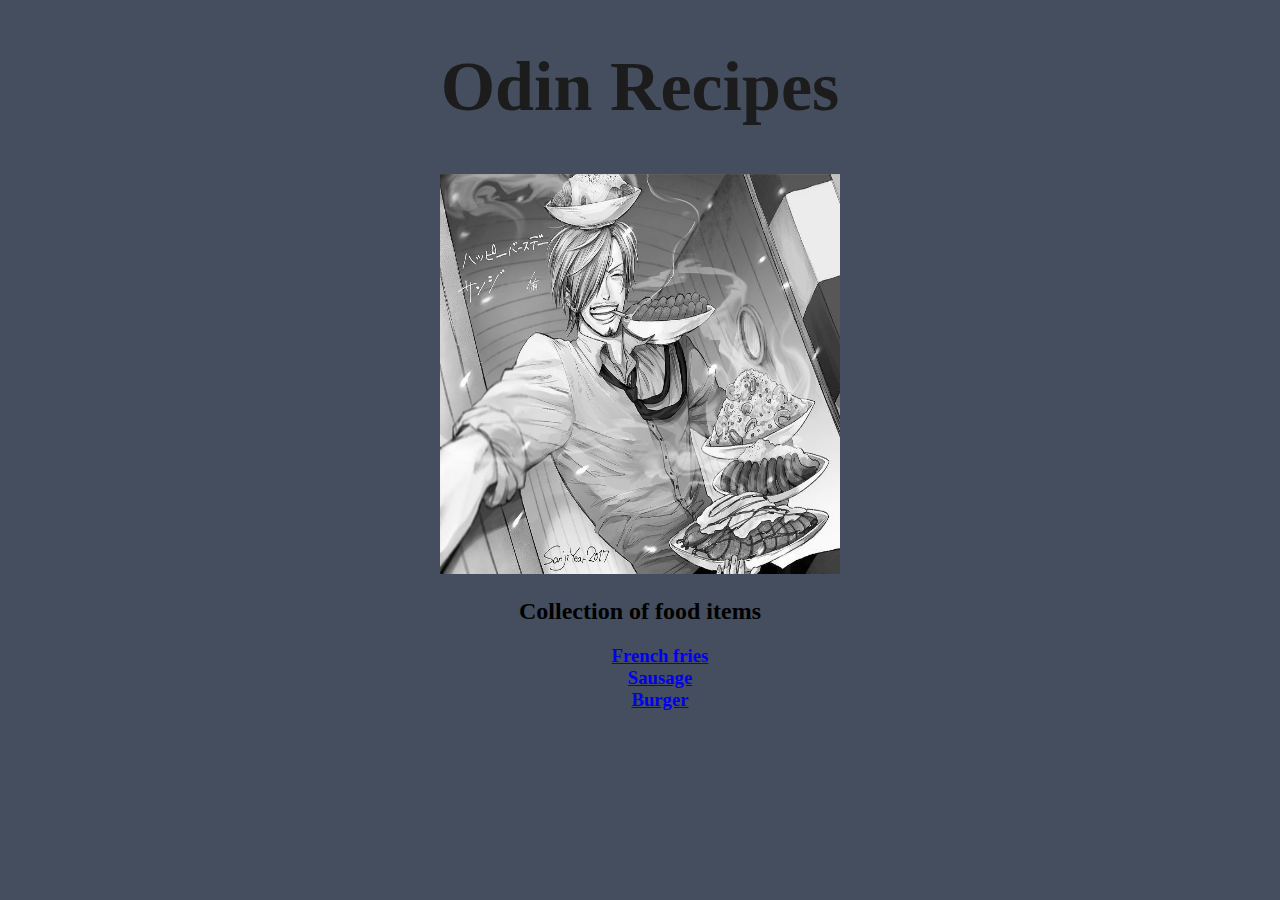
<file: index.html>
<!DOCTYPE html>
<html lang="en">
<head>
    <meta charset="UTF-8">
    <meta name="viewport" content="width=device-width, initial-scale=1.0">

    <link rel="stylesheet" href="style.css">
    <title>Odin Recipes</title>
</head>
<body>
    
    <h1>Odin Recipes</h1>

    <img src="./images/recipes.jpg" alt="A chief showcasing his cooked food"
    width="400" height="400">

    <br>

    <h2>Collection of food items</h2>

    <h3>
    <ol>
        <a href="./recipes/french-fries.html" target="_self"><li>French fries</li></a>
        <a href="./recipes/sausage.html" target="_self"><li>Sausage</li></a>
        <a href="./recipes/burger.html" target="_self"><li>Burger</li></a>
    </ol>
    </h3>

</body>
</html>
</file>
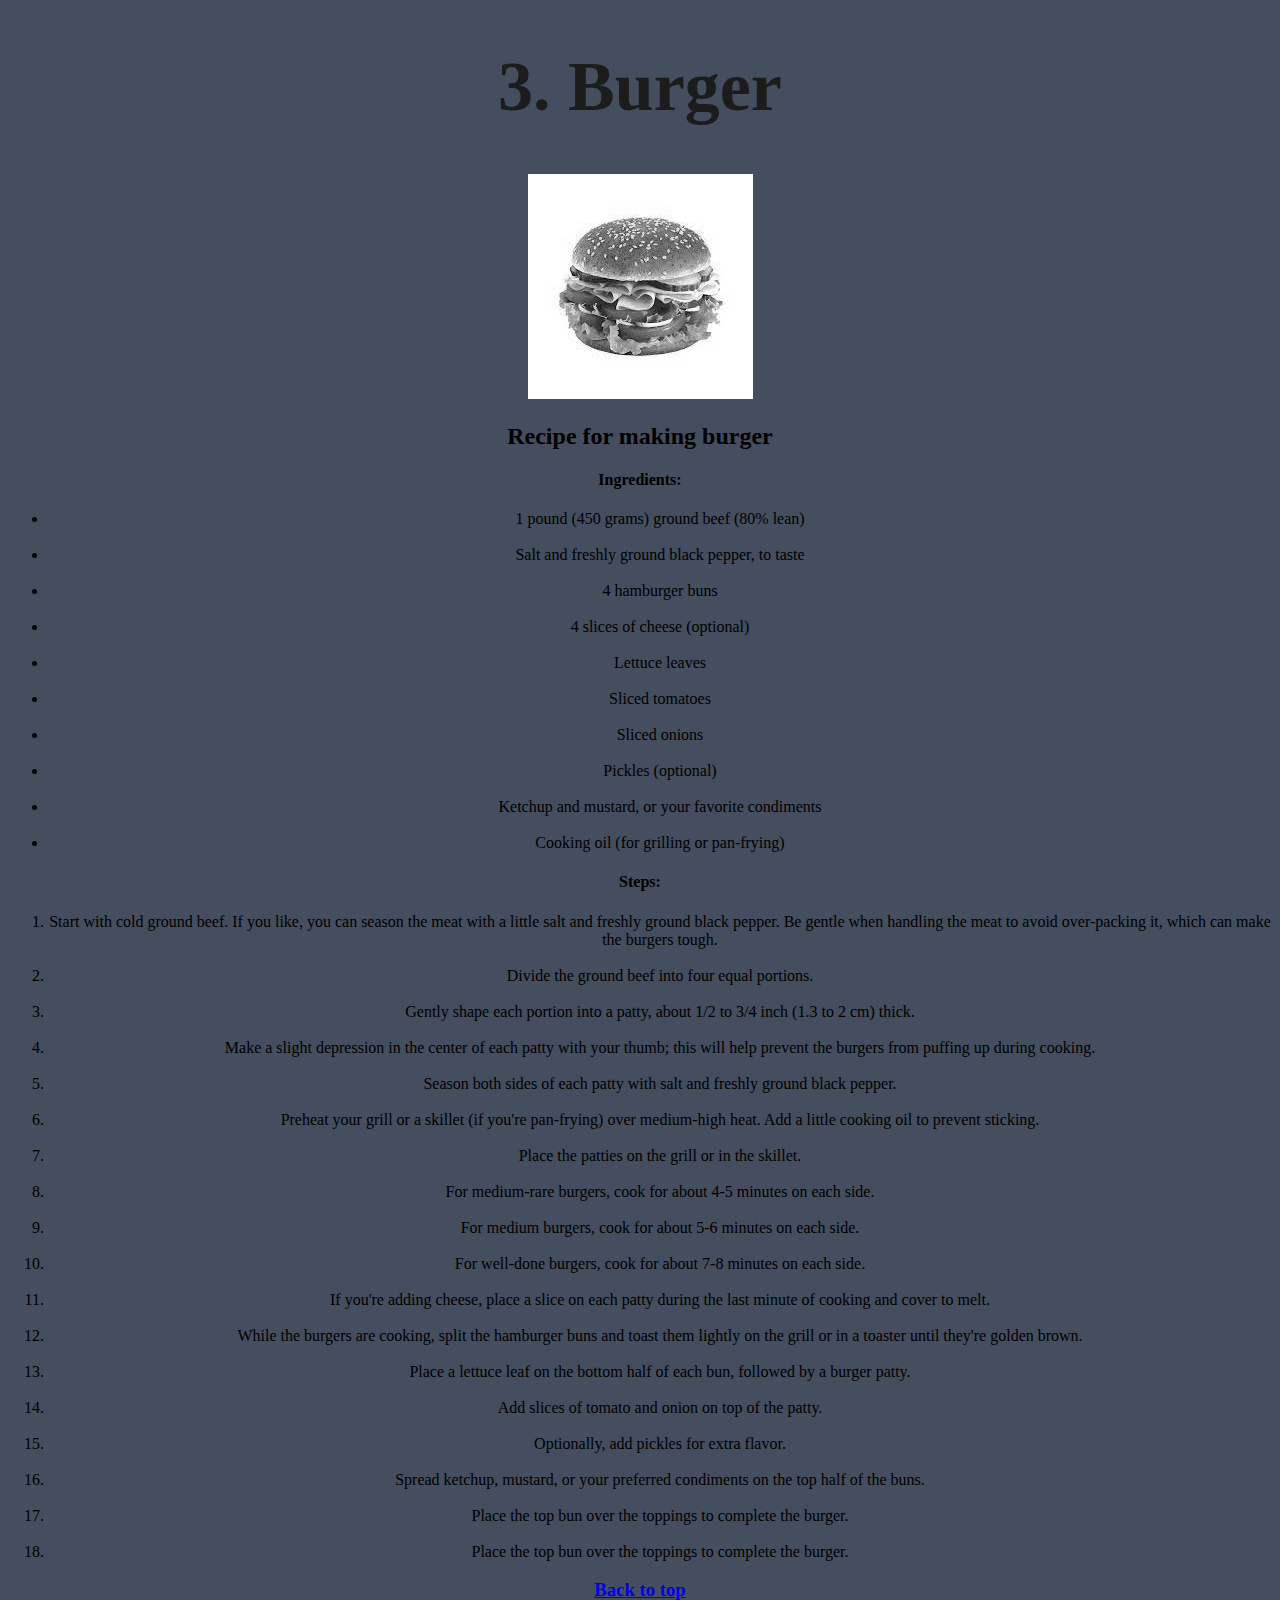
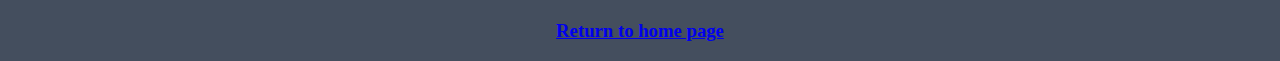
<file: recipes/burger.html>
<!DOCTYPE html>
<html lang="en">
<head>
    <meta charset="UTF-8">
    <meta name="viewport" content="width=device-width, initial-scale=1.0">

    <link rel="stylesheet" href="recipes.css">
    <title>Burger</title>
</head>
<body>
    
    <h1>3. Burger</h1>

    <img src="../images/burger.jpg" alt="Burger">

    <h2>Recipe for making burger</h2>

    <h4>Ingredients:</h4>

    <ul>
        
        <li>1 pound (450 grams) ground beef (80% lean)</li><br>
        <li>Salt and freshly ground black pepper, to taste</li><br>
        <li>4 hamburger buns</li><br>
        <li>4 slices of cheese (optional)</li><br>
        <li>Lettuce leaves</li><br>
        <li>Sliced tomatoes</li><br>
        <li>Sliced onions</li><br>
        <li>Pickles (optional)</li><br>
        <li>Ketchup and mustard, or your favorite condiments</li><br>
        <li>Cooking oil (for grilling or pan-frying)</li>

    </ul>

    <h4>Steps:</h4>

    <ol>

        <li>Start with cold ground beef. If you like, you can season the meat with a little salt and freshly ground black pepper. Be gentle when handling the meat to avoid over-packing it, which can make the burgers tough.</li>
        <br>
        <li>Divide the ground beef into four equal portions.</li>
        <br>
        <li>Gently shape each portion into a patty, about 1/2 to 3/4 inch (1.3 to 2 cm) thick.</li>
        <br>
        <li>Make a slight depression in the center of each patty with your thumb; this will help prevent the burgers from puffing up during cooking.</li>
        <br>
        <li>Season both sides of each patty with salt and freshly ground black pepper.</li>
        <br>
        <li>Preheat your grill or a skillet (if you're pan-frying) over medium-high heat. Add a little cooking oil to prevent sticking.</li>
        <br>
        <li>Place the patties on the grill or in the skillet.</li>
        <br>
        <li>For medium-rare burgers, cook for about 4-5 minutes on each side.</li>
        <br>
        <li>For medium burgers, cook for about 5-6 minutes on each side.</li>
        <br>
        <li>For well-done burgers, cook for about 7-8 minutes on each side.</li>
        <br>
        <li>If you're adding cheese, place a slice on each patty during the last minute of cooking and cover to melt.</li>
        <br>
        <li>While the burgers are cooking, split the hamburger buns and toast them lightly on the grill or in a toaster until they're golden brown.</li>
        <br>
        <li>Place a lettuce leaf on the bottom half of each bun, followed by a burger patty.</li>
        <br>
        <li>Add slices of tomato and onion on top of the patty.</li>
        <br>
        <li>Optionally, add pickles for extra flavor.</li>
        <br>
        <li>Spread ketchup, mustard, or your preferred condiments on the top half of the buns.</li>
        <br>
        <li>Place the top bun over the toppings to complete the burger.</li>
        <br>
        <li>Place the top bun over the toppings to complete the burger.</li>

    </ol>

    <h3><a href="./burger.html" target="_self">Back to top</a></h3>
    <h3><a href="../index.html" target="_self">Return to home page</a></h3>

</body>
</html>
</file>
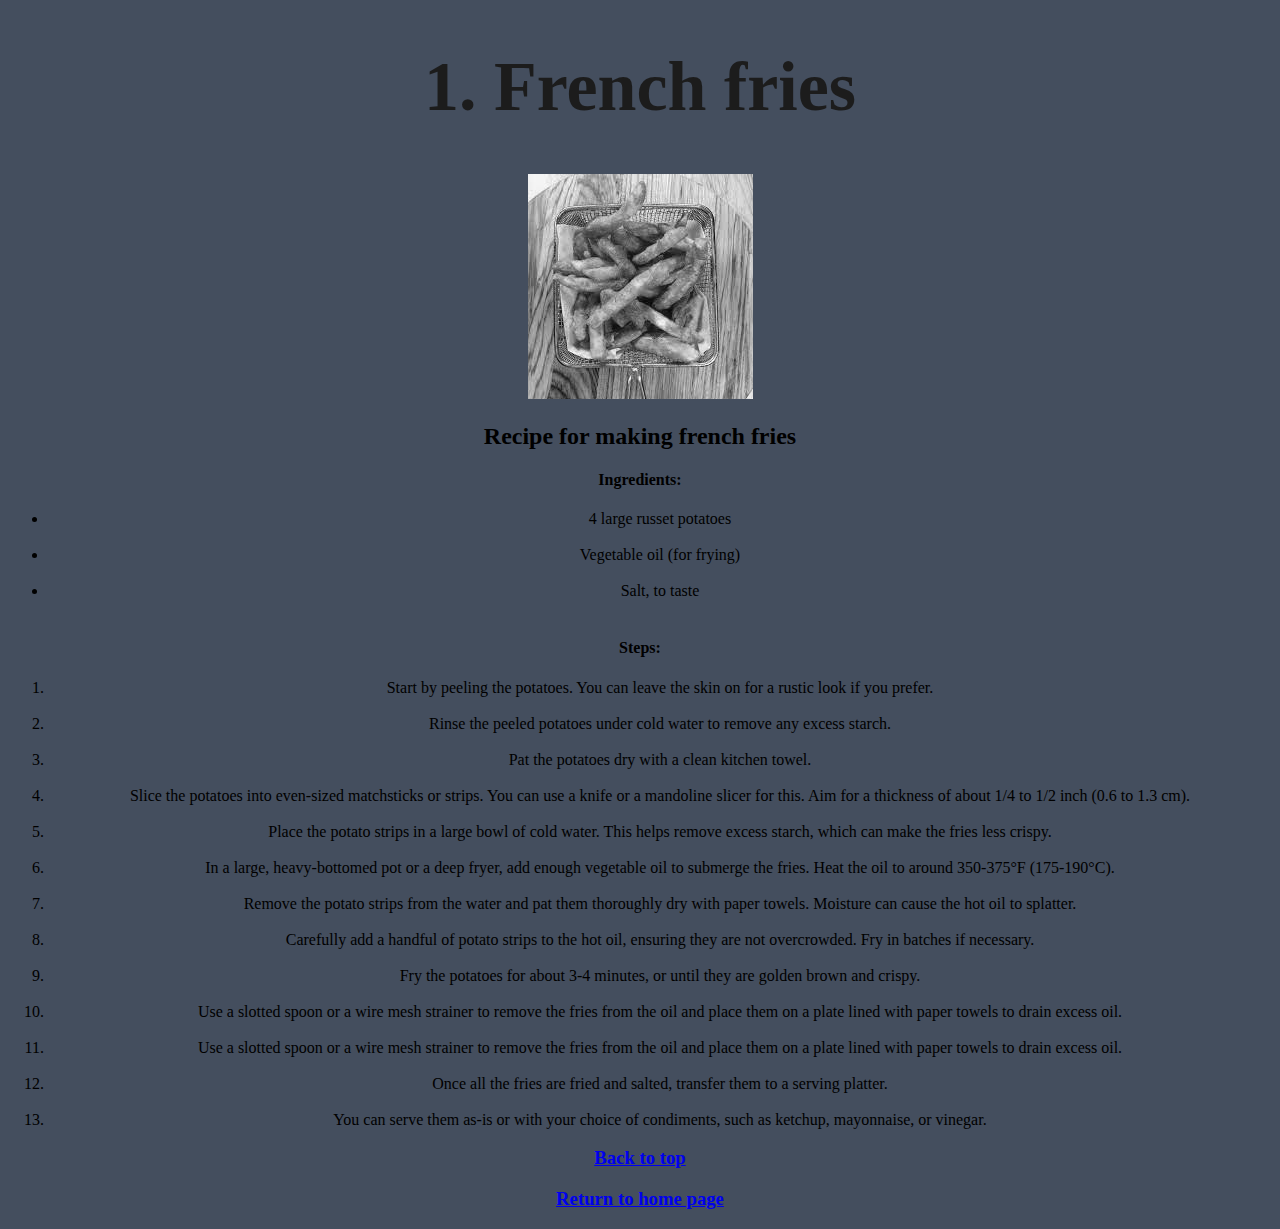
<file: recipes/french-fries.html>
<!DOCTYPE html>
<html lang="en">
<head>
    <meta charset="UTF-8">
    <meta name="viewport" content="width=device-width, initial-scale=1.0">

    <link rel="stylesheet" href="recipes.css">
    <title>French fries</title>
</head>
<body>
    
    <h1>1. French fries</h1>

    <img src="../images/french-fries.jpg" alt="French fries">

    <h2>Recipe for making french fries</h2>

    <h4>Ingredients:</h4>

    <ul>
        <li>4 large russet potatoes</li><br>
        <li>Vegetable oil (for frying)</li><br>
        <li>Salt, to taste</li><br>
    </ul>
    
    <h4>Steps:</h4>

    <ol>

        <li>Start by peeling the potatoes. You can leave the skin on for a rustic look if you prefer.</li>
        <br>
        <li>Rinse the peeled potatoes under cold water to remove any excess starch.</li>
        <br>
        <li>Pat the potatoes dry with a clean kitchen towel.</li>
        <br>
        <li>Slice the potatoes into even-sized matchsticks or strips. You can use a knife or a mandoline slicer for this. Aim for a thickness of about 1/4 to 1/2 inch (0.6 to 1.3 cm).</li>
        <br>
        <li>Place the potato strips in a large bowl of cold water. This helps remove excess starch, which can make the fries less crispy.</li>
        <br>
        <li>In a large, heavy-bottomed pot or a deep fryer, add enough vegetable oil to submerge the fries. Heat the oil to around 350-375°F (175-190°C).</li>
        <br>
        <li>Remove the potato strips from the water and pat them thoroughly dry with paper towels. Moisture can cause the hot oil to splatter.</li>
        <br>
        <li>Carefully add a handful of potato strips to the hot oil, ensuring they are not overcrowded. Fry in batches if necessary.</li>
        <br>
        <li>Fry the potatoes for about 3-4 minutes, or until they are golden brown and crispy.</li>
        <br>
        <li>Use a slotted spoon or a wire mesh strainer to remove the fries from the oil and place them on a plate lined with paper towels to drain excess oil.</li>
        <br>
        <li>Use a slotted spoon or a wire mesh strainer to remove the fries from the oil and place them on a plate lined with paper towels to drain excess oil.</li>
        <br>
        <li>Once all the fries are fried and salted, transfer them to a serving platter.</li>
        <br>
        <li>You can serve them as-is or with your choice of condiments, such as ketchup, mayonnaise, or vinegar.</li>

    </ol>

    <h3><a href="./french-fries.html" target="_self">Back to top</a></h3>
    <h3><a href="../index.html" target="_self">Return to home page</a></h3>

</body>
</html>
</file>
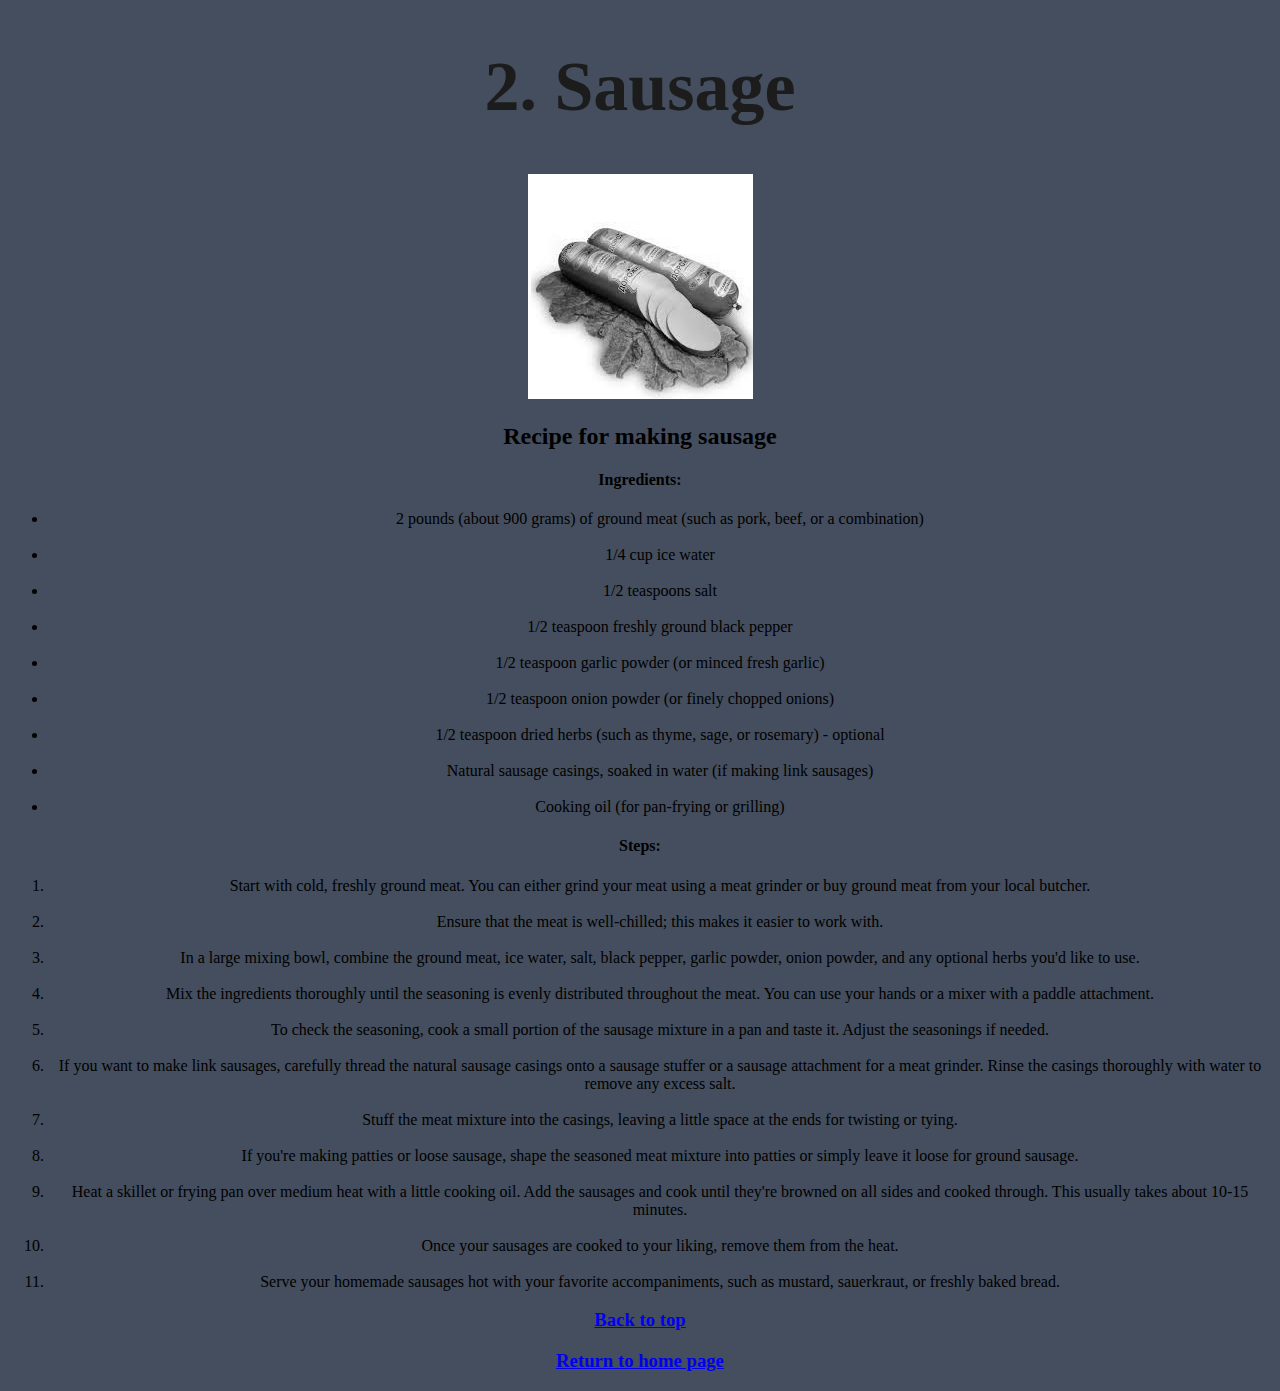
<file: recipes/sausage.html>
<!DOCTYPE html>
<html lang="en">
<head>
    <meta charset="UTF-8">
    <meta name="viewport" content="width=device-width, initial-scale=1.0">

    <link rel="stylesheet" href="recipes.css">
    <title>Sausage</title>
</head>
<body>

    <h1>2. Sausage</h1>

    <img src="../images/sausage.jpg" alt="Sausage">

    <h2>Recipe for making sausage</h2>

    <h4>Ingredients:</h4>

    <ul>
        <li>2 pounds (about 900 grams) of ground meat (such as pork, beef, or a combination)</li><br>
        <li>1/4 cup ice water</li><br>
        <li>1/2 teaspoons salt</li><br>
        <li>1/2 teaspoon freshly ground black pepper</li><br>
        <li>1/2 teaspoon garlic powder (or minced fresh garlic)</li><br>
        <li>1/2 teaspoon onion powder (or finely chopped onions)</li><br>
        <li>1/2 teaspoon dried herbs (such as thyme, sage, or rosemary) - optional</li><br>
        <li>Natural sausage casings, soaked in water (if making link sausages)</li><br>
        <li>Cooking oil (for pan-frying or grilling)</li>
    </ul>
    
    <h4>Steps:</h4>

    <ol>

        <li>Start with cold, freshly ground meat. You can either grind your meat using a meat grinder or buy ground meat from your local butcher.</li>
        <br>
        <li>Ensure that the meat is well-chilled; this makes it easier to work with.</li>
        <br>
        <li>In a large mixing bowl, combine the ground meat, ice water, salt, black pepper, garlic powder, onion powder, and any optional herbs you'd like to use.</li>
        <br>
        <li>Mix the ingredients thoroughly until the seasoning is evenly distributed throughout the meat. You can use your hands or a mixer with a paddle attachment.</li>
        <br>
        <li>To check the seasoning, cook a small portion of the sausage mixture in a pan and taste it. Adjust the seasonings if needed.</li>
        <br>
        <li>If you want to make link sausages, carefully thread the natural sausage casings onto a sausage stuffer or a sausage attachment for a meat grinder. Rinse the casings thoroughly with water to remove any excess salt.</li>
        <br>
        <li>Stuff the meat mixture into the casings, leaving a little space at the ends for twisting or tying.</li>
        <br>
        <li>If you're making patties or loose sausage, shape the seasoned meat mixture into patties or simply leave it loose for ground sausage.</li>
        <br>
        <li>Heat a skillet or frying pan over medium heat with a little cooking oil. Add the sausages and cook until they're browned on all sides and cooked through. This usually takes about 10-15 minutes.</li>
        <br>
        <li>Once your sausages are cooked to your liking, remove them from the heat.</li>
        <br>
        <li>Serve your homemade sausages hot with your favorite accompaniments, such as mustard, sauerkraut, or freshly baked bread.</li>

    </ol>

    <h3><a href="./sausage.html" target="_self">Back to top</a></h3>
    <h3><a href="../index.html" target="_self">Return to home page</a></h3>
    
</body>
</html>
</file>
<file: style.css>
body {
    background-color: #444e5e;
    text-align: center;
}

h1 {
    font-size: 70px;
    color: #1c1c1c;
}

ol {
    list-style: none;  
}
</file>
<file: recipes/recipes.css>
body {
    background-color: #444e5e;
    text-align: center;
}

h1 {
    font-size: 70px;
    color: #1c1c1c;
}
</file>
